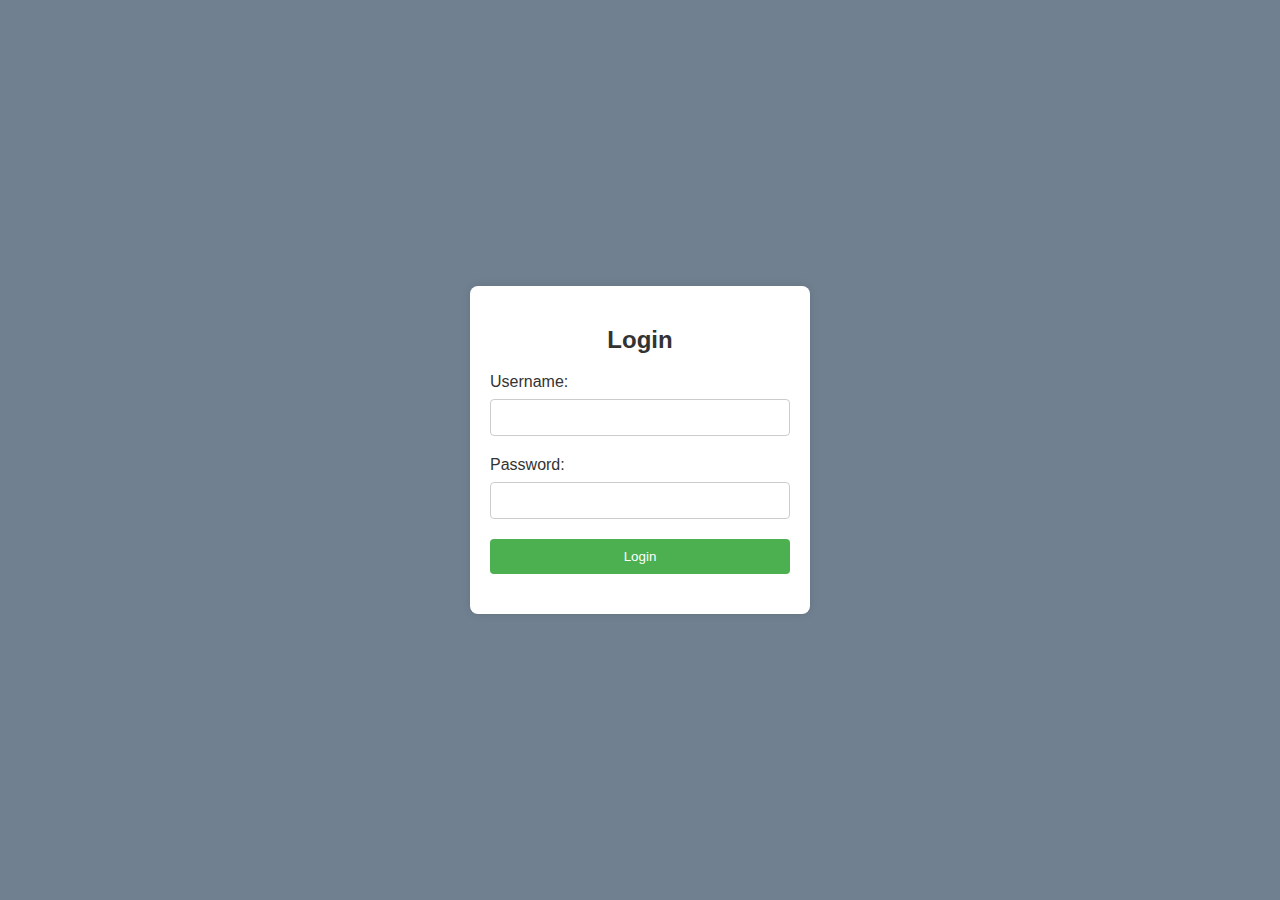
<file: login.html>
<!DOCTYPE html>
<html lang="en">
<head>
    <meta charset="UTF-8">
    <meta name="viewport" content="width=device-width, initial-scale=1.0">
    <title>Login Page</title>
    <style>
        body {
            font-family: Arial, sans-serif;
            background-color: #f4f4f4;
            margin: 0;
            padding: 0;
            display: flex;
            align-items: center;
            justify-content: center;
            height: 100vh;
        }

        .login-container {
            background-color: #fff;
            padding: 20px;
            border-radius: 8px;
            box-shadow: 0 0 10px rgba(0, 0, 0, 0.1);
            width: 300px;
        }

        .login-container h2 {
            text-align: center;
            color: #333;
        }

        .form-group {
            margin-bottom: 20px;
        }

        .form-group label {
            display: block;
            margin-bottom: 8px;
            color: #333;
        }

        .form-group input {
            width: 100%;
            padding: 10px;
            border: 1px solid #ccc;
            border-radius: 4px;
            box-sizing: border-box;
        }

        .form-group button {
            width: 100%;
            padding: 10px;
            background-color: #4caf50;
            color: #fff;
            border: none;
            border-radius: 4px;
            cursor: pointer;
        }

        .form-group button:hover {
            background-color: #45a049;
        }
    </style>
</head>
<body style="background-color:SlateGrey">
    <div class="login-container">
        <h2>Login</h2>
        <form>
            <div class="form-group">
                <label for="username">Username:</label>
                <input type="text" id="username" name="username" required>
            </div>

            <div class="form-group">
                <label for="password">Password:</label>
                <input type="password" id="password" name="password" required>
            </div>

            <div class="form-group">
                <button type="submit">Login</button>
            </div>
        </form>
    </div>
</body>
</html>
</file>
